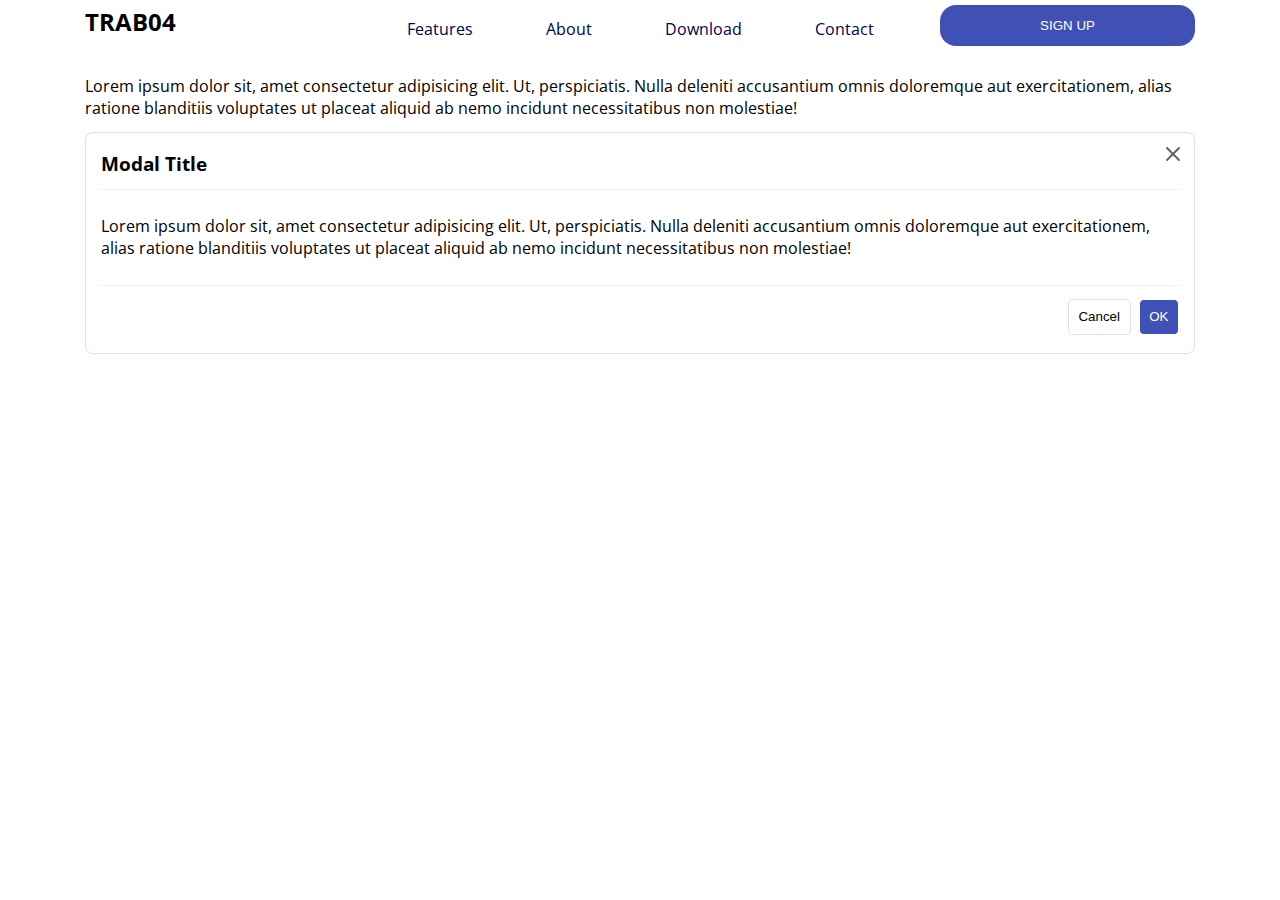
<file: index.html>
<!DOCTYPE html>
<html lang="en">

<head>
    <meta charset="UTF-8">
    <meta http-equiv="X-UA-Compatible" content="IE=edge">
    <meta name="viewport" content="width=device-width, initial-scale=1.0">
    <title>Trabalho 04</title>
    <link rel="stylesheet" href="css/font.css">
    <link rel="stylesheet" href="css/color.css">
    <link rel="stylesheet" href="css/grid.css">
    <link rel="stylesheet" href="css/flex.css">
    <link rel="stylesheet" href="css/util.css">
    <link rel="stylesheet" href="css/style.css">
</head>

<body>
    <header>
        <div class="container d-flex flex-col md-flex-row">
            <div class="xs-col-12 md-col-3">
                <h2>TRAB04</h2>
            </div>
            <div class="xs-col-12 md-col-6">
                <nav>
                    <ul class="list-unstyled md-flex flex-justify-space-around">
                        <li class="py-8 p-relative">
                            <a href="" class="color-text-indigo-dark-900 text-decoration-none">Features</a>
                            <div class="animated-line h-2 w-0 p-absolute direction-left-0 direction-bottom-0"></div>
                        </li>
                        <li class="py-8 p-relative">
                            <a href="" class="color-text-indigo-dark-900 text-decoration-none">About</a>
                            <div class="animated-line h-2 w-0 p-absolute direction-left-0 direction-bottom-0"></div>
                        </li>
                        <li class="py-8 p-relative">
                            <a href="" class="color-text-indigo-dark-900 text-decoration-none">Download</a>
                            <div class="animated-line h-2 w-0 p-absolute direction-left-0 direction-bottom-0"></div>
                        </li>
                        <li class="py-8 p-relative">
                            <a href="" class="color-text-indigo-dark-900 text-decoration-none">Contact</a>
                            <div class="animated-line h-2 w-0 p-absolute direction-left-0 direction-bottom-0"></div>
                        </li>
                    </ul>
                </nav>
            </div>
            <div class="xs-col-12 md-col-3">
                <button
                    class="p-8 border-radius-10 w-100 border-none color-text-white color-bg-indigo-primary-500 cursor-pointer">SIGN
                    UP</button>
            </div>
        </div>
    </header>

    <main>
        <div class="container">
            <div class="xs-col-12">
                <p class="py-8">Lorem ipsum dolor sit, amet consectetur adipisicing elit. Ut, perspiciatis. Nulla
                    deleniti accusantium omnis doloremque aut exercitationem, alias ratione blanditiis voluptates ut
                    placeat aliquid ab nemo incidunt necessitatibus non molestiae!</p>
                <div
                    class="modal-theme-light p-relative  mb-10 border-1 color-border-gray-primary-300 border-radius-5">
                    <div class="modal-close-btn p-absolute direction-right-5 direction-top-5 cursor-pointer">
                        <img src="/svg/close-gray-700.svg" alt="">
                    </div>
                    <div class="col-xs-12">
                        <div class="modal-header py-8 border-bottom-1 color-border-bottom-gray-primary-200">
                            <h3>Modal Title</h3>
                        </div>
                        <div class="modal-body py-8">
                            <p class="py-8">Lorem ipsum dolor sit, amet consectetur adipisicing elit. Ut, perspiciatis.
                                Nulla deleniti accusantium omnis doloremque aut exercitationem, alias ratione blanditiis
                                voluptates ut placeat aliquid ab nemo incidunt necessitatibus non molestiae!</p>
                        </div>
                        <div class="modal-footer py-8 border-top-1 color-border-top-gray-primary-200 d-flex flex-justify-content-end flex-gap-5">
                            <button
                                class="cursor-pointer border-1 p-6 color-border-gray-primary-300 color-bg-gray-light-50 border-radius-3">Cancel</button>
                            <button
                                class="cursor-pointer border-1 p-6 color-border-indigo-primary-300 border-radius-3 color-bg-indigo-primary-500 color-text-white">OK</button>
                        </div>
                    </div>
                </div>
            </div>
        </div>
    </main>
</body>

</html>
</file>
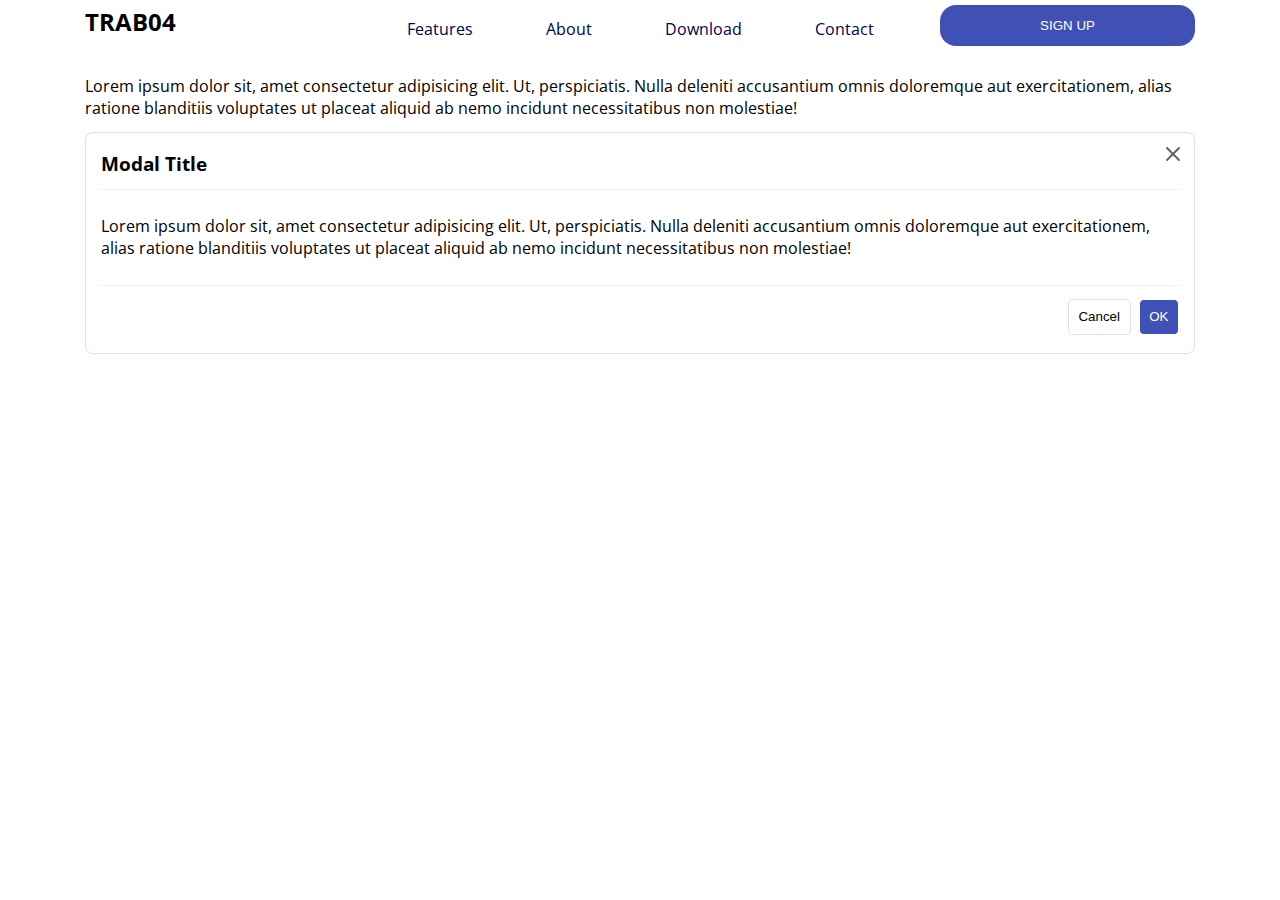
<file: Trabalho 4_Sofia/index.html>
<!DOCTYPE html>
<html lang="en">

<head>
    <meta charset="UTF-8">
    <meta http-equiv="X-UA-Compatible" content="IE=edge">
    <meta name="viewport" content="width=device-width, initial-scale=1.0">
    <title>Trabalho 04</title>
    <link rel="stylesheet" href="css/font.css">
    <link rel="stylesheet" href="css/color.css">
    <link rel="stylesheet" href="css/grid.css">
    <link rel="stylesheet" href="css/flex.css">
    <link rel="stylesheet" href="css/util.css">
    <link rel="stylesheet" href="css/style.css">
</head>

<body>
    <header>
        <div class="container d-flex flex-col md-flex-row">
            <div class="xs-col-12 md-col-3">
                <h2>TRAB04</h2>
            </div>
            <div class="xs-col-12 md-col-6">
                <nav>
                    <ul class="list-unstyled md-flex flex-justify-space-around">
                        <li class="py-8 p-relative">
                            <a href="" class="color-text-indigo-dark-900 text-decoration-none">Features</a>
                            <div class="animated-line h-2 w-0 p-absolute direction-left-0 direction-bottom-0"></div>
                        </li>
                        <li class="py-8 p-relative">
                            <a href="" class="color-text-indigo-dark-900 text-decoration-none">About</a>
                            <div class="animated-line h-2 w-0 p-absolute direction-left-0 direction-bottom-0"></div>
                        </li>
                        <li class="py-8 p-relative">
                            <a href="" class="color-text-indigo-dark-900 text-decoration-none">Download</a>
                            <div class="animated-line h-2 w-0 p-absolute direction-left-0 direction-bottom-0"></div>
                        </li>
                        <li class="py-8 p-relative">
                            <a href="" class="color-text-indigo-dark-900 text-decoration-none">Contact</a>
                            <div class="animated-line h-2 w-0 p-absolute direction-left-0 direction-bottom-0"></div>
                        </li>
                    </ul>
                </nav>
            </div>
            <div class="xs-col-12 md-col-3">
                <button
                    class="p-8 border-radius-10 w-100 border-none color-text-white color-bg-indigo-primary-500 cursor-pointer">SIGN
                    UP</button>
            </div>
        </div>
    </header>

    <main>
        <div class="container">
            <div class="xs-col-12">
                <p class="py-8">Lorem ipsum dolor sit, amet consectetur adipisicing elit. Ut, perspiciatis. Nulla
                    deleniti accusantium omnis doloremque aut exercitationem, alias ratione blanditiis voluptates ut
                    placeat aliquid ab nemo incidunt necessitatibus non molestiae!</p>
                <div
                    class="modal-theme-light p-relative mb-10 border-1 color-border-gray-primary-300 border-radius-5">
                    <div class="modal-close-btn p-absolute direction-right-5 direction-top-5 cursor-pointer">
                        <img src="/svg/close-gray-700.svg" alt="">
                    </div>
                    <div class="col-xs-12">
                        <div class="modal-header py-8 border-bottom-1 color-border-bottom-gray-primary-200">
                            <h3>Modal Title</h3>
                        </div>
                        <div class="modal-body py-8">
                            <p class="py-8">Lorem ipsum dolor sit, amet consectetur adipisicing elit. Ut, perspiciatis.
                                Nulla deleniti accusantium omnis doloremque aut exercitationem, alias ratione blanditiis
                                voluptates ut placeat aliquid ab nemo incidunt necessitatibus non molestiae!</p>
                        </div>
                        <div class="modal-footer py-8 border-top-1 color-border-top-gray-primary-200 d-flex flex-justify-content-end flex-gap-5">
                            <button
                                class="cursor-pointer border-1 p-6 color-border-gray-primary-300 color-bg-gray-light-50 border-radius-3">Cancel</button>
                            <button
                                class="cursor-pointer border-1 p-6 color-border-indigo-primary-300 border-radius-3 color-bg-indigo-primary-500 color-text-white">OK</button>
                        </div>
                    </div>
                </div>
            </div>
        </div>
    </main>
</body>

</html>
</file>
<file: css/font.css>
@font-face {
    font-family: 'Open Sans';
    src: url('../fonts/OpenSans.ttf');
}
</file>
<file: css/color.css>
:root {
    --indigo-primary-900: #1a237e;
    --indigo-light-900: #534bae;
    --indigo-dark-900: #000051;
    --indigo-primary-500: #3f51b5;
    --indigo-light-500: #757de8;
    --indigo-dark-500: #002984;
    --indigo-primary-300: #7986cb;
    --indigo-light-300: #aab6fe;
    --indigo-dark-300: #49599a;

    --gray-primary-600: #757575;
    --gray-light-600: #a4a4a4;
    --gray-dark-600: #494949;
    --gray-primary-300: #e0e0e0;
    --gray-light-300: #ffffff;
    --gray-dark-300: #aeaeae;
    --gray-primary-200: #eeeeee;
    --gray-light-200: #ffffff;
    --gray-dark-200: #bcbcbc;
    --gray-primary-50: #fafafa;
    --gray-light-50: #ffffff;
    --gray-dark-50: #c7c7c7;
}

/* texts */
.color-text-white {
    color: #fff;
}

.color-text-indigo-primary-900 {
    color: var(--indigo-primary-900);
}

.color-text-indigo-light-900 {
    color: var(--indigo-light-900);
}

.color-text-indigo-dark-900 {
    color: var(--indigo-dark-900);
}

/* backgrounds */

.color-bg-indigo-primary-500 {
    background-color: var(--indigo-primary-500);
}

.color-bg-indigo-light-500 {
    background-color: var(--indigo-light-500);
}

.color-bg-indigo-dark-500 {
    background-color: var(--indigo-dark-500);
}

.color-bg-gray-primary-50 {
    background-color: var(--gray-primary-50);
}

.color-bg-gray-light-50 {
    background-color: var(--gray-light-50);
}

.color-bg-gray-dark-50 {
    background-color: var(--gray-dark-50);
}

/* borders */
.color-border-bottom-gray-primary-300 {
    border-bottom-color: var(--gray-primary-300);
}

.color-border-top-gray-primary-300 {
    border-top-color: var(--gray-primary-300);
}

.color-border-gray-primary-300 {
    border-color: var(--gray-primary-300);
}

.color-border-bottom-gray-primary-300 {
    border-bottom-color: var(--gray-primary-300);
}

.color-border-top-gray-primary-300 {
    border-top-color: var(--gray-primary-300);
}

.color-border-gray-primary-200 {
    border-color: var(--gray-primary-200);
}

.color-border-bottom-gray-primary-200 {
    border-bottom-color: var(--gray-primary-200);
}

.color-border-top-gray-primary-200 {
    border-top-color: var(--gray-primary-200);
}

.color-border-indigo-primary-300 {
    border-color: var(--gray-indigo-300);
}
</file>
<file: css/grid.css>
.container {
    width: 100%;
    margin: auto;
}

[class*="col-"] {
    padding: 5px 15px;
}

.col-1 {
    width: 8.33%;
}

.col-2 {
    width: 16.66%;
}

.col-3 {
    width: 25%;
}

.col-4 {
    width: 33.33%;
}

.col-5 {
    width: 41.66%;
}

.col-6 {
    width: 50%;
}

.col-7 {
    width: 58.33%;
}

.col-8 {
    width: 66.66%;
}

.col-9 {
    width: 75%;
}

.col-10 {
    width: 83.33%;
}

.col-11 {
    width: 91.66%;
}

.col-12 {
    width: 100%;
}

@media only screen and (max-width: 576px) {
    [class*="col-"] {
        width: 100%;
    }
}

/* small devices */
@media only screen and (min-width: 576px) {
    .container {
        max-width: 540px;
    }

    .ms-col-1 {
        width: 8.33%;
    }
    
    .ms-col-2 {
        width: 16.66%;
    }
    
    .ms-col-3 {
        width: 25%;
    }
    
    .ms-col-4 {
        width: 33.33%;
    }
    
    .ms-col-5 {
        width: 41.66%;
    }
    
    .ms-col-6 {
        width: 50%;
    }
    
    .ms-col-7 {
        width: 58.33%;
    }
    
    .ms-col-8 {
        width: 66.66%;
    }
    
    .ms-col-9 {
        width: 75%;
    }
    
    .ms-col-10 {
        width: 83.33%;
    }
    
    .ms-col-11 {
        width: 91.66%;
    }
    
    .ms-col-12 {
        width: 100%;
    }
}

/* medium devices */
@media only screen and (min-width: 768px) {
    .container {
        max-width: 720px;
    }

    .md-col-1 {
        width: 8.33%;
    }
    
    .md-col-2 {
        width: 16.66%;
    }
    
    .md-col-3 {
        width: 25%;
    }
    
    .md-col-4 {
        width: 33.33%;
    }
    
    .md-col-5 {
        width: 41.66%;
    }
    
    .md-col-6 {
        width: 50%;
    }
    
    .md-col-7 {
        width: 58.33%;
    }
    
    .md-col-8 {
        width: 66.66%;
    }
    
    .md-col-9 {
        width: 75%;
    }
    
    .md-col-10 {
        width: 83.33%;
    }
    
    .md-col-11 {
        width: 91.66%;
    }
    
    .md-col-12 {
        width: 100%;
    }
}

/* large devices */
@media only screen and (min-width: 992px) {
    .container {
        max-width: 960px;
    }
}

/* X-large devices */
@media only screen and (min-width: 1200px) {
    .container {
        max-width: 1140px;
    }
}

/* XX-Large devices */
@media only screen and (min-width: 1400px) {
    .container {
        max-width: 1320px;
    }
}
</file>
<file: css/flex.css>
.d-flex {
    display: flex;
}

.flex-wrap {
    flex-wrap: wrap;
}

.flex-col {
    flex-direction: column;
}

.flex-row {
    flex-direction: row;
}

.flex-justify-content-center {
    justify-content: center;
}

.flex-justify-content-start {
    justify-content: flex-start;
}

.flex-justify-content-end {
    justify-content: flex-end;
}

.flex-justify-space-between {
    justify-content: space-between;
}

.flex-justify-space-around {
    justify-content: space-around;
}

.flex-align-content-start {
    align-content: flex-start;
}

.flex-align-items-center {
    align-items: center;
}

.flex-grow {
    flex-grow: 1;
}

.flex-gap-5 {
    gap: 0.5rem;
}


/* small devices */
@media only screen and (min-width: 576px) {
    .sm-flex-col {
        flex-direction: column;
    }
}

/* medium devices */
@media only screen and (min-width: 768px) {
    .md-flex {
        display: flex;
    }

    .md-flex-gap-5 {
        gap: 0.5rem;
    }

    .md-flex-row {
        flex-direction: row;
    }

    .md-flex-justify-content-end {
        justify-content: flex-end;
    }

    .md-flex-justify-content-left {
        justify-content: flex-start;
    }
    
}
</file>
<file: css/util.css>
/* text helpers */
.text-center {
    text-align: center;
}
.text-decoration-none {
    text-decoration: none;
}

/* directions */
/* x - left and right */
/* y - top and bottom */
.direction-x-0 {
    left: 0;
    right: 0;
}

.direction-y-0 {
    top: 0;
    bottom: 0;
}

.direction-bottom-0 {
    bottom: 0;
}

.direction-right-5 {
    right: 0.55rem;
}

.direction-top-5 {
    top: 0.55rem;
}
/* padding helpers */
/* 
padding top and bottom (y)
0.8rem based on 16px - 0.8 * 16px = 12.8px
*/
.py-8 {
    padding-top: 0.8rem;
    padding-bottom: 0.8rem;
}

.p-8 {
    padding: 0.8rem;
}

.p-6 {
    padding: 0.6rem;
}

/* margin helpers */
.mx-auto {
    margin-left: auto;
    margin-right: auto;
}

.my-5 {
    margin-top: 0.5rem;
    margin-bottom: 0.5rem;
}

.mb-10 {
    margin-bottom: 1rem;
}

/* position helpers */
.p-relative {
    position: relative;
}

.p-absolute {
    position: absolute;
}

/* border helpers */
.border-none {
    border: none;
}

.border-1 {
    border-style: solid;
    border-width: 1px;
}

.border-bottom-1 {
    border-bottom-style: solid;
    border-bottom-width: 1px;
}

.border-top-1 {
    border-top-style: solid;
    border-top-width: 1px;
}

.border-radius-10 {
    border-radius: 1rem;
}

.border-radius-5 {
    border-radius: 0.5rem;
}

.border-radius-3 {
    border-radius: 0.3rem;
}

/* other helpers */
.border-red-1 {
    border: solid 1px red;
    min-height: 15px;
}

/* list helpers */
.list-unstyled li {
    list-style-type: none;
}

/* height helpers */
.h-2 {
    height: 2px;
}
.min-h-350 {
    min-height: 350px;
}

/* width helpers */
.w-0 {
    width: 0%;
}
.w-100 {
    width: 100%;
}

/* cursor helpers */
.cursor-pointer {
    cursor: pointer;
}
</file>
<file: Trabalho 4_Sofia/css/font.css>
@font-face {
    font-family: 'Open Sans';
    src: url('../fonts/OpenSans.ttf');
}
</file>
<file: Trabalho 4_Sofia/css/color.css>
:root {
    --indigo-primary-900: #1a237e;
    --indigo-light-900: #534bae;
    --indigo-dark-900: #000051;
    --indigo-primary-500: #3f51b5;
    --indigo-light-500: #757de8;
    --indigo-dark-500: #002984;
    --indigo-primary-300: #7986cb;
    --indigo-light-300: #aab6fe;
    --indigo-dark-300: #49599a;

    --gray-primary-600: #757575;
    --gray-light-600: #a4a4a4;
    --gray-dark-600: #494949;
    --gray-primary-300: #e0e0e0;
    --gray-light-300: #ffffff;
    --gray-dark-300: #aeaeae;
    --gray-primary-200: #eeeeee;
    --gray-light-200: #ffffff;
    --gray-dark-200: #bcbcbc;
    --gray-primary-50: #fafafa;
    --gray-light-50: #ffffff;
    --gray-dark-50: #c7c7c7;
}

/* texts */
.color-text-white {
    color: #fff;
}

.color-text-indigo-primary-900 {
    color: var(--indigo-primary-900);
}

.color-text-indigo-light-900 {
    color: var(--indigo-light-900);
}

.color-text-indigo-dark-900 {
    color: var(--indigo-dark-900);
}

/* backgrounds */

.color-bg-indigo-primary-500 {
    background-color: var(--indigo-primary-500);
}

.color-bg-indigo-light-500 {
    background-color: var(--indigo-light-500);
}

.color-bg-indigo-dark-500 {
    background-color: var(--indigo-dark-500);
}

.color-bg-gray-primary-50 {
    background-color: var(--gray-primary-50);
}

.color-bg-gray-light-50 {
    background-color: var(--gray-light-50);
}

.color-bg-gray-dark-50 {
    background-color: var(--gray-dark-50);
}

/* borders */
.color-border-bottom-gray-primary-300 {
    border-bottom-color: var(--gray-primary-300);
}

.color-border-top-gray-primary-300 {
    border-top-color: var(--gray-primary-300);
}

.color-border-gray-primary-300 {
    border-color: var(--gray-primary-300);
}

.color-border-bottom-gray-primary-300 {
    border-bottom-color: var(--gray-primary-300);
}

.color-border-top-gray-primary-300 {
    border-top-color: var(--gray-primary-300);
}

.color-border-gray-primary-200 {
    border-color: var(--gray-primary-200);
}

.color-border-bottom-gray-primary-200 {
    border-bottom-color: var(--gray-primary-200);
}

.color-border-top-gray-primary-200 {
    border-top-color: var(--gray-primary-200);
}

.color-border-indigo-primary-300 {
    border-color: var(--gray-indigo-300);
}
</file>
<file: Trabalho 4_Sofia/css/grid.css>
.container {
    width: 100%;
    margin: auto;
}

[class*="col-"] {
    padding: 5px 15px;
}

.col-1 {
    width: 8.33%;
}

.col-2 {
    width: 16.66%;
}

.col-3 {
    width: 25%;
}

.col-4 {
    width: 33.33%;
}

.col-5 {
    width: 41.66%;
}

.col-6 {
    width: 50%;
}

.col-7 {
    width: 58.33%;
}

.col-8 {
    width: 66.66%;
}

.col-9 {
    width: 75%;
}

.col-10 {
    width: 83.33%;
}

.col-11 {
    width: 91.66%;
}

.col-12 {
    width: 100%;
}

@media only screen and (max-width: 576px) {
    [class*="col-"] {
        width: 100%;
    }
}

/* small devices */
@media only screen and (min-width: 576px) {
    .container {
        max-width: 540px;
    }

    .ms-col-1 {
        width: 8.33%;
    }
    
    .ms-col-2 {
        width: 16.66%;
    }
    
    .ms-col-3 {
        width: 25%;
    }
    
    .ms-col-4 {
        width: 33.33%;
    }
    
    .ms-col-5 {
        width: 41.66%;
    }
    
    .ms-col-6 {
        width: 50%;
    }
    
    .ms-col-7 {
        width: 58.33%;
    }
    
    .ms-col-8 {
        width: 66.66%;
    }
    
    .ms-col-9 {
        width: 75%;
    }
    
    .ms-col-10 {
        width: 83.33%;
    }
    
    .ms-col-11 {
        width: 91.66%;
    }
    
    .ms-col-12 {
        width: 100%;
    }
}

/* medium devices */
@media only screen and (min-width: 768px) {
    .container {
        max-width: 720px;
    }

    .md-col-1 {
        width: 8.33%;
    }
    
    .md-col-2 {
        width: 16.66%;
    }
    
    .md-col-3 {
        width: 25%;
    }
    
    .md-col-4 {
        width: 33.33%;
    }
    
    .md-col-5 {
        width: 41.66%;
    }
    
    .md-col-6 {
        width: 50%;
    }
    
    .md-col-7 {
        width: 58.33%;
    }
    
    .md-col-8 {
        width: 66.66%;
    }
    
    .md-col-9 {
        width: 75%;
    }
    
    .md-col-10 {
        width: 83.33%;
    }
    
    .md-col-11 {
        width: 91.66%;
    }
    
    .md-col-12 {
        width: 100%;
    }
}

/* large devices */
@media only screen and (min-width: 992px) {
    .container {
        max-width: 960px;
    }
}

/* X-large devices */
@media only screen and (min-width: 1200px) {
    .container {
        max-width: 1140px;
    }
}

/* XX-Large devices */
@media only screen and (min-width: 1400px) {
    .container {
        max-width: 1320px;
    }
}
</file>
<file: Trabalho 4_Sofia/css/flex.css>
.d-flex {
    display: flex;
}

.flex-wrap {
    flex-wrap: wrap;
}

.flex-col {
    flex-direction: column;
}

.flex-row {
    flex-direction: row;
}

.flex-justify-content-center {
    justify-content: center;
}

.flex-justify-content-start {
    justify-content: flex-start;
}

.flex-justify-content-end {
    justify-content: flex-end;
}

.flex-justify-space-between {
    justify-content: space-between;
}

.flex-justify-space-around {
    justify-content: space-around;
}

.flex-align-content-start {
    align-content: flex-start;
}

.flex-align-items-center {
    align-items: center;
}

.flex-grow {
    flex-grow: 1;
}

.flex-gap-5 {
    gap: 0.5rem;
}


/* small devices */
@media only screen and (min-width: 576px) {
    .sm-flex-col {
        flex-direction: column;
    }
}

/* medium devices */
@media only screen and (min-width: 768px) {
    .md-flex {
        display: flex;
    }

    .md-flex-gap-5 {
        gap: 0.5rem;
    }

    .md-flex-row {
        flex-direction: row;
    }

    .md-flex-justify-content-end {
        justify-content: flex-end;
    }

    .md-flex-justify-content-left {
        justify-content: flex-start;
    }
    
}
</file>
<file: Trabalho 4_Sofia/css/util.css>
/* text helpers */
.text-center {
    text-align: center;
}
.text-decoration-none {
    text-decoration: none;
}

/* directions */
/* x - left and right */
/* y - top and bottom */
.direction-x-0 {
    left: 0;
    right: 0;
}

.direction-y-0 {
    top: 0;
    bottom: 0;
}

.direction-bottom-0 {
    bottom: 0;
}

.direction-right-5 {
    right: 0.55rem;
}

.direction-top-5 {
    top: 0.55rem;
}
/* padding helpers */
/* 
padding top and bottom (y)
0.8rem based on 16px - 0.8 * 16px = 12.8px
*/
.py-8 {
    padding-top: 0.8rem;
    padding-bottom: 0.8rem;
}

.p-8 {
    padding: 0.8rem;
}

.p-6 {
    padding: 0.6rem;
}

/* margin helpers */
.mx-auto {
    margin-left: auto;
    margin-right: auto;
}

.my-5 {
    margin-top: 0.5rem;
    margin-bottom: 0.5rem;
}

.mb-10 {
    margin-bottom: 1rem;
}

/* position helpers */
.p-relative {
    position: relative;
}

.p-absolute {
    position: absolute;
}

/* border helpers */
.border-none {
    border: none;
}

.border-1 {
    border-style: solid;
    border-width: 1px;
}

.border-bottom-1 {
    border-bottom-style: solid;
    border-bottom-width: 1px;
}

.border-top-1 {
    border-top-style: solid;
    border-top-width: 1px;
}

.border-radius-10 {
    border-radius: 1rem;
}

.border-radius-5 {
    border-radius: 0.5rem;
}

.border-radius-3 {
    border-radius: 0.3rem;
}

/* other helpers */
.border-red-1 {
    border: solid 1px red;
    min-height: 15px;
}

/* list helpers */
.list-unstyled li {
    list-style-type: none;
}

/* height helpers */
.h-2 {
    height: 2px;
}
.min-h-350 {
    min-height: 350px;
}

/* width helpers */
.w-0 {
    width: 0%;
}
.w-100 {
    width: 100%;
}

/* cursor helpers */
.cursor-pointer {
    cursor: pointer;
}
</file>
<file: css/style.css>
* {
    margin: 0;
    padding: 0;
    box-sizing: border-box;
}

html,
body {
    font-family: 'Open Sans', sans-serif;
}

header {
    width: 100%;
}

div.animated-line {
    transition: width ease 500ms;
    background-color: #1a237e
}

nav ul li:hover div.animated-line {
    width: 100%;
}
</file>
<file: Trabalho 4_Sofia/css/style.css>
* {
    margin: 0;
    padding: 0;
    box-sizing: border-box;
}

html,
body {
    font-family: 'Open Sans', sans-serif;
}

header {
    width: 100%;
}

div.animated-line {
    transition: width ease 500ms;
    background-color: #1a237e
}

nav ul li:hover div.animated-line {
    width: 100%;
}
</file>
